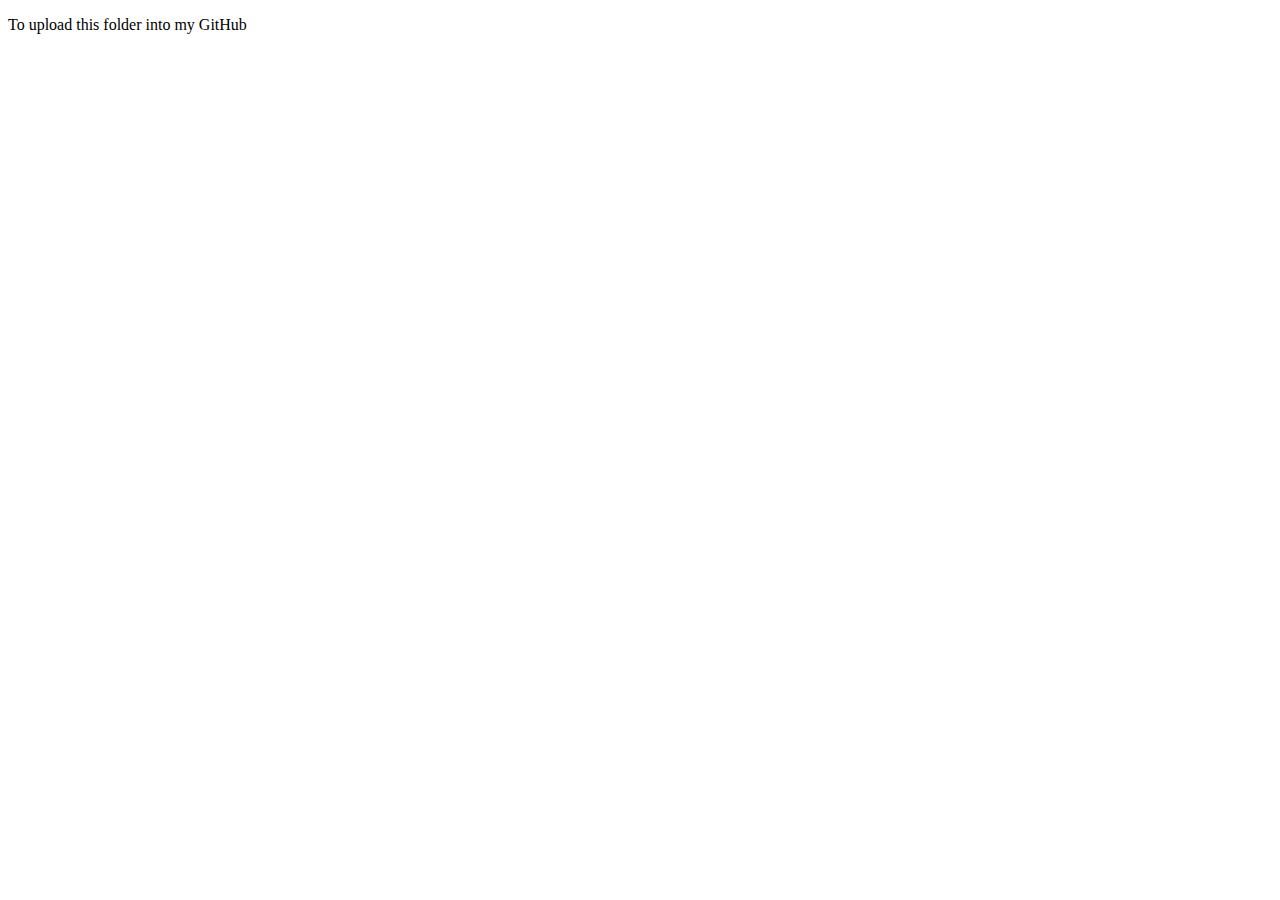
<file: index.html>
<!DOCTYPE html>
<html lang="en">
<head>
  <meta charset="UTF-8">
  <meta name="viewport" content="width=device-width, initial-scale=1.0">
  <title>Document</title>
</head>
<body>
  <p>To upload this folder into my GitHub</p>
</body>
</html>
</file>
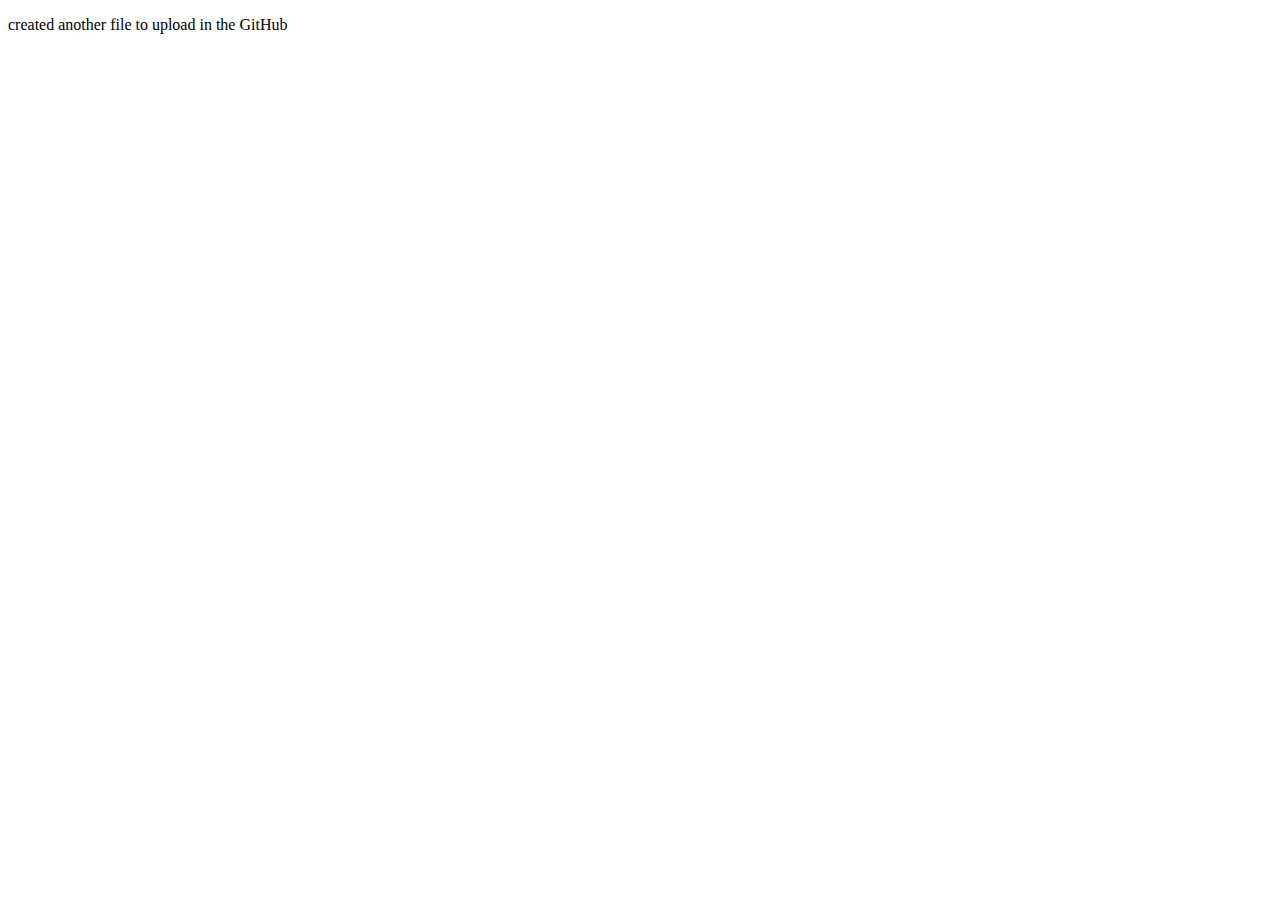
<file: index2.html>
<!DOCTYPE html>
<html lang="en">
<head>
  <meta charset="UTF-8">
  <meta name="viewport" content="width=device-width, initial-scale=1.0">
  <title>Document</title>
</head>
<body>
  <p>created another file to upload in the GitHub</p>
</body>
</html>
</file>
